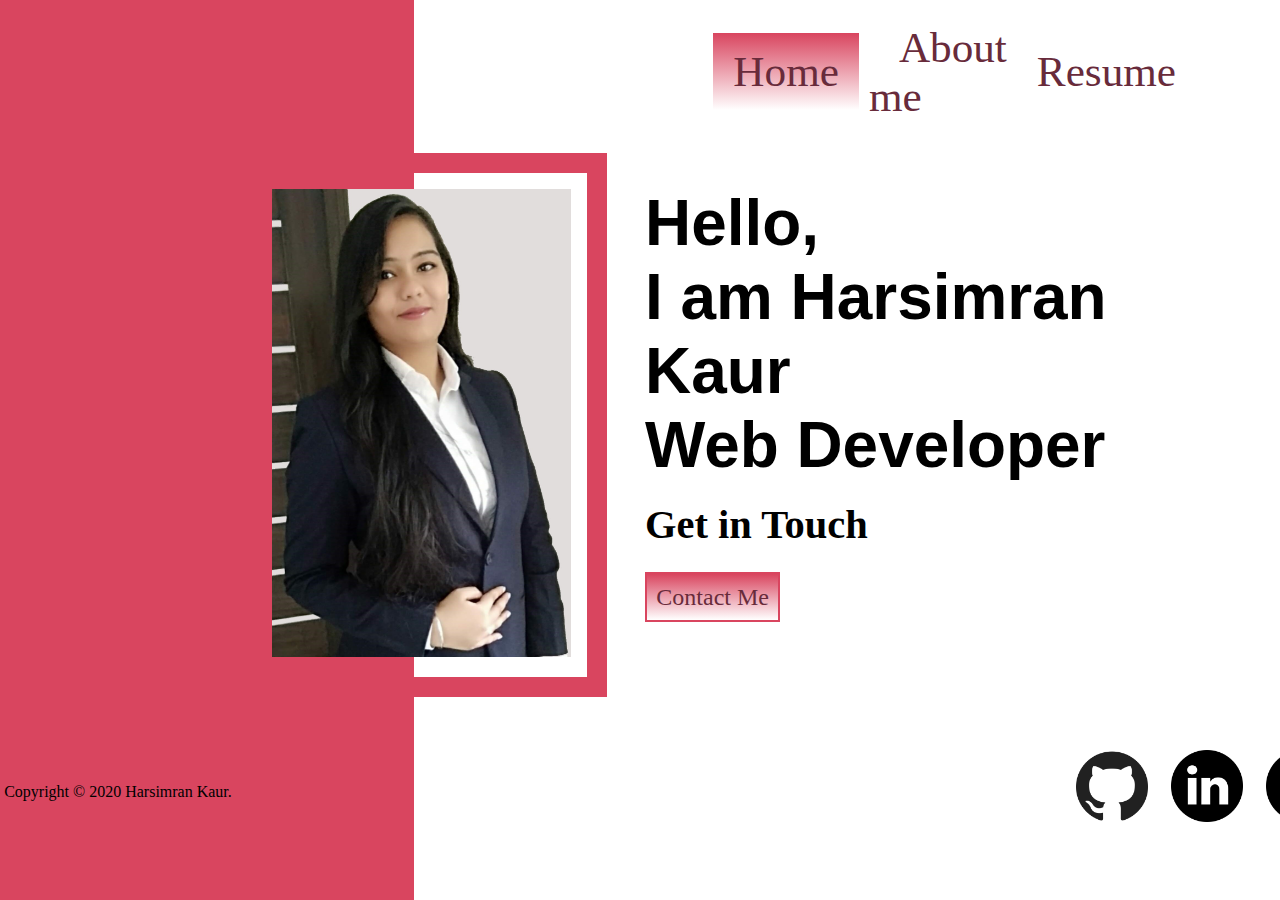
<file: index.html>
<!DOCTYPE html>
<html lang="en">

<head>
    <meta charset="UTF-8">
    <meta name="viewport" content="width=device-width, initial-scale=1.0">
    <title>Harsimran Kaur</title>
    <link rel="stylesheet" href="css/index.css">
    <link rel="icon" href=img/favicon.ico type="image/x-icon">
</head>

<body>
    <div class="nav">
        <ul>
            <li><a href="index.html" class="active">Home</a></li>
            <li><a href="about.html">About me</a></li>
            <li><a href="resume.html">Resume</a></li>

        </ul>
    </div>



    <div id="sidebar">

        <div id="border-box">
            <img src="img/pic.jpg" alt="Profile pic">
        </div>
        <div id="copyright">
            <p>Copyright &copy; 2020 Harsimran Kaur.</p>
        </div>

    </div>




    <div class="mainContainer">

        <h2>Hello, <br> I am Harsimran Kaur<br> Web Developer</h2>
        <h3>Get in Touch</h3>
        <div id="btn">
            <a href="mailto:harsimrankaur0520@gmail.com" class="btn" target="_blank">Contact Me</a>
        </div>

        <div class=" bottom-container ">
            <a href="https://github.com/harsimrankaur0520/ " class="link ">
                <img src="img/git.png " alt="Github "></a>
            <a href="https://www.linkedin.com/in/harsimran-kaur-2005/ " class="link ">
                <img src="img/linkedin.png " alt="LinkedIn "></a>
            <a href="https://www.facebook.com " class="link ">
                <img src="img/facebook.png " alt="facebook "></a>
            <a href="https://www.instagram.com " class="link ">
                <img src="img/instagram.png " alt="Instagram "></a>
        </div>
    </div>




</body>

</html>
</file>
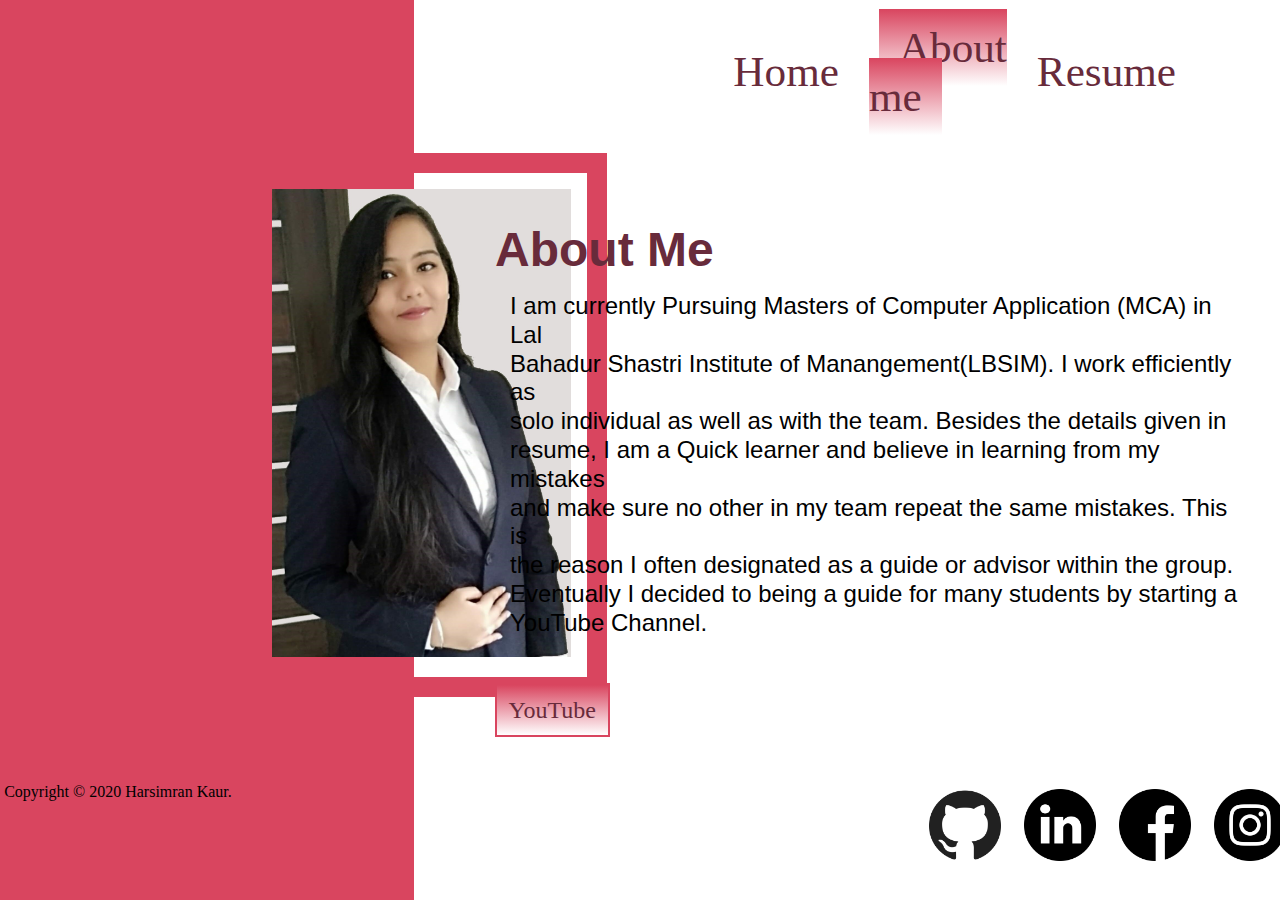
<file: about.html>
<!DOCTYPE html>
<html lang="en">

<head>
    <meta charset="UTF-8">
    <meta name="viewport" content="width=device-width, initial-scale=1.0">
    <title>About Me</title>
    <link rel="stylesheet" href="css/index.css">
    <link rel="icon" href=img/favicon.ico type="image/x-icon">
</head>

<body>
    <div class="nav">
        <ul>
            <li><a href="index.html">Home</a></li>
            <li><a href="about.html" class="active">About me</a></li>
            <li><a href="resume.html">Resume</a></li>

        </ul>
    </div>

    <div id="sidebar">

        <div id="border-box">
            <img src="img/pic.jpg" alt="Profile pic">
        </div>
        <div id="copyright">
            <p>Copyright &copy; 2020 Harsimran Kaur.</p>
        </div>
    </div>
    <div class="about">
        <h1>About Me</h1>
        <div class="about-para">
            <p>I am currently Pursuing Masters of Computer Application (MCA) in Lal<br> Bahadur Shastri Institute of Manangement(LBSIM). I work efficiently as <br> solo individual as well as with the team. Besides the details given in<br> resume, I am a
                Quick learner and believe in learning from my mistakes<br> and make sure no other in my team repeat the same mistakes. This is <br>the reason I often designated as a guide or advisor within the group.<br> Eventually I decided to being
                a guide for many students by starting a <br>YouTube Channel.
            </p>
        </div>
        <div id="btn">
            <a href="https://www.youtube.com/channel/UC-NBdAh1QOSbB8rlYgFTEZQ" class="btn" target="_blank">YouTube</a>
        </div>
        <div class=" bottom-container ">
            <a href="https://github.com/harsimrankaur0520/ " class="link ">
                <img src="img/git.png " alt="Github "></a>
            <a href="https://www.linkedin.com/in/harsimran-kaur-2005/ " class="link ">
                <img src="img/linkedin.png " alt="LinkedIn "></a>
            <a href="https://www.facebook.com " class="link ">
                <img src="img/facebook.png " alt="facebook "></a>
            <a href="https://www.instagram.com " class="link ">
                <img src="img/instagram.png " alt="Instagram "></a>
        </div>

    </div>





</body>

</html>
</file>
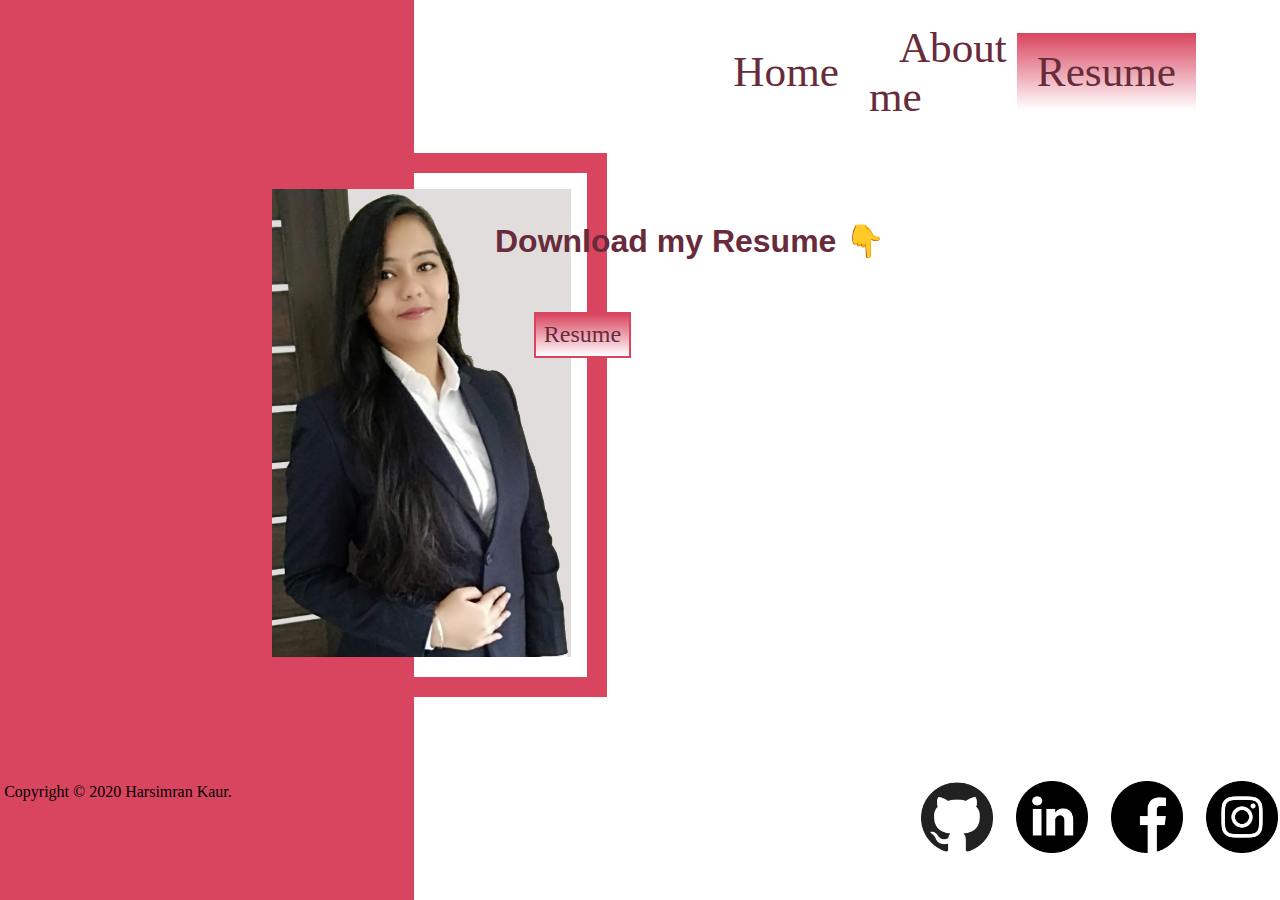
<file: resume.html>
<!DOCTYPE html>
<html lang="en">

<head>
    <meta charset="UTF-8">
    <meta name="viewport" content="width=device-width, initial-scale=1.0">
    <title>Resume</title>
    <link rel="stylesheet" href="css/index.css">
    <link rel="icon" href="img/favicon.ico " type="image/x-icon">
</head>

<body>
    <div class="nav">
        <ul>
            <li><a href="index.html">Home</a></li>
            <li><a href="about.html">About me</a></li>
            <li><a href="resume.html" class="active">Resume</a></li>

        </ul>
    </div>

    <div id="sidebar">

        <div id="border-box">
            <img src="img/pic.jpg" alt="Profile pic">
        </div>
        <div id="copyright">
            <p>Copyright &copy; 2020 Harsimran Kaur.</p>
        </div>
    </div>

    <div class="resume">
        <h2>Download my Resume 👇

        </h2>
        <div class="pdf">

            <a href="img/Resume.pdf" class="btn-r" target="_blank">Resume</a>

        </div>

        <div class="bottom-container">
            <a href="https://github.com/harsimrankaur0520/" class="link">
                <img src="img/git.png" alt="Github"></a>
            <a href="https://www.linkedin.com/in/harsimran-kaur-2005/" class="link">
                <img src="img/linkedin.png" alt="LinkedIn"></a>
            <a href="https://www.facebook.com" class="link">
                <img src="img/facebook.png" alt="facebook"></a>
            <a href="https://www.instagram.com" class="link">
                <img src="img/instagram.png" alt="Instagram"></a>
        </div>

    </div>




</body>

</html>
</file>
<file: css/index.css>
* {
        margin: 0;
        padding: 0;
    }
    
    .nav {
        position: absolute;
        right: 5vw;
        width: 39vw;
        margin: 1% auto;
    }
    
    .nav ul {
        margin: 10px 10px;
        display: flex;
        flex-direction: row;
        align-items: center;
        justify-content: end;
    }
    
    .nav li {
        list-style: none;
        display: inline-block;
        /*display: inline-block;
        

        border-radius: 10%;*/
    }
    
    .nav li a {
        text-decoration: none;
        font-size: 4.8vh;
        color: #682b3b;
        padding: 15px 20px;
        margin: 10px;
    }
    
    .nav li a.active,
    .nav li a:hover {
        background-image: linear-gradient(#d9455f, white);
        color: #682b3b;
    }
    
    #sidebar {
        background-color: #d9455f;
        max-width: 46vh;
        height: 100vh;
        overflow: auto;
    }
    
    #border-box {
        width: 35vh;
        height: 56vh;
        position: absolute;
        left: 28vh;
        top: 17vh;
        border: 20px solid #d9455f;
    }
    
    #border-box img {
        max-width: 95%;
        height: 52vh;
        padding-top: 5%;
        object-fit: cover;
    }
    
    .mainContainer {
        display: inline-block;
        position: absolute;
        left: 70vh;
        top: 19vh;
        margin: 15px;
    }
    
    .mainContainer h2 {
        font-size: 7.1vh;
        font-weight: bolder;
        font-family: 'Raleway', sans-serif;
    }
    
    .mainContainer h3 {
        margin-top: 3%;
        position: relative;
        top: 78%;
        font-size: 4.5vh;
    }
    
    .btn {
        text-decoration: none;
        border: 2px solid #d9455f;
        padding: 1.5%;
        margin-top: 4%;
        font-size: 1.5em;
        background-image: linear-gradient(#d9455f, white);
        color: #682b3b;
        left: 35%;
        display: inline-block;
    }
    
    .btn:hover {
        background-image: linear-gradient( white, #d9455f);
    }
    
    #copyright {
        max-width: 30vh;
        position: relative;
        top: 87vh;
        left: 1%;
    }
    
    .bottom-container {
        left: 39vw;
        top: 60vh;
        position: absolute;
        display: flex;
        flex-direction: row;
        margin: 2%;
        justify-content: end;
        /* margin-right: auto;
        width: 20%;*/
    }
    
    .link {
        display: inline-block;
        margin: 4%;
    }
    
    .bottom-container img {
        position: relative;
        width: 8vh;
    }
    /**********************************ABOUT ME*********************************/
    
    .about {
        display: inline-block;
        position: absolute;
        left: 30rem;
        top: 23%;
        margin: 15px;
    }
    
    .about h1 {
        font-size: 3rem;
        color: #682b3b;
        font-family: 'Raleway', sans-serif;
        font-weight: 800;
    }
    
    .about-para {
        display: inline-block;
        left: 30rem;
        top: 34%;
        margin: 15px;
    }
    
    .about-para p {
        font-size: 1.5rem;
        font-family: 'Open Sans', sans-serif;
        line-height: 1.8rem;
    }
    /*********************RESUME**************************/
    
    .resume h2 {
        font-size: 2rem;
        color: #682b3b;
        font-family: 'Raleway', sans-serif;
        font-weight: 800;
    }
    
    .resume {
        display: inline-block;
        position: absolute;
        left: 30rem;
        top: 23%;
        margin: 15px;
    }
    
    .pdf {
        margin: 10%;
    }
    
    .btn-r {
        text-decoration: none;
        border: 2px solid #d9455f;
        padding: 2.5%;
        margin-top: 4%;
        font-size: 1.5em;
        background-image: linear-gradient(#d9455f, white);
        color: #682b3b;
        left: 35%;
        display: inline-block;
    }
    
    .btn-r:hover {
        background-image: linear-gradient( white, #d9455f);
    }
</file>
